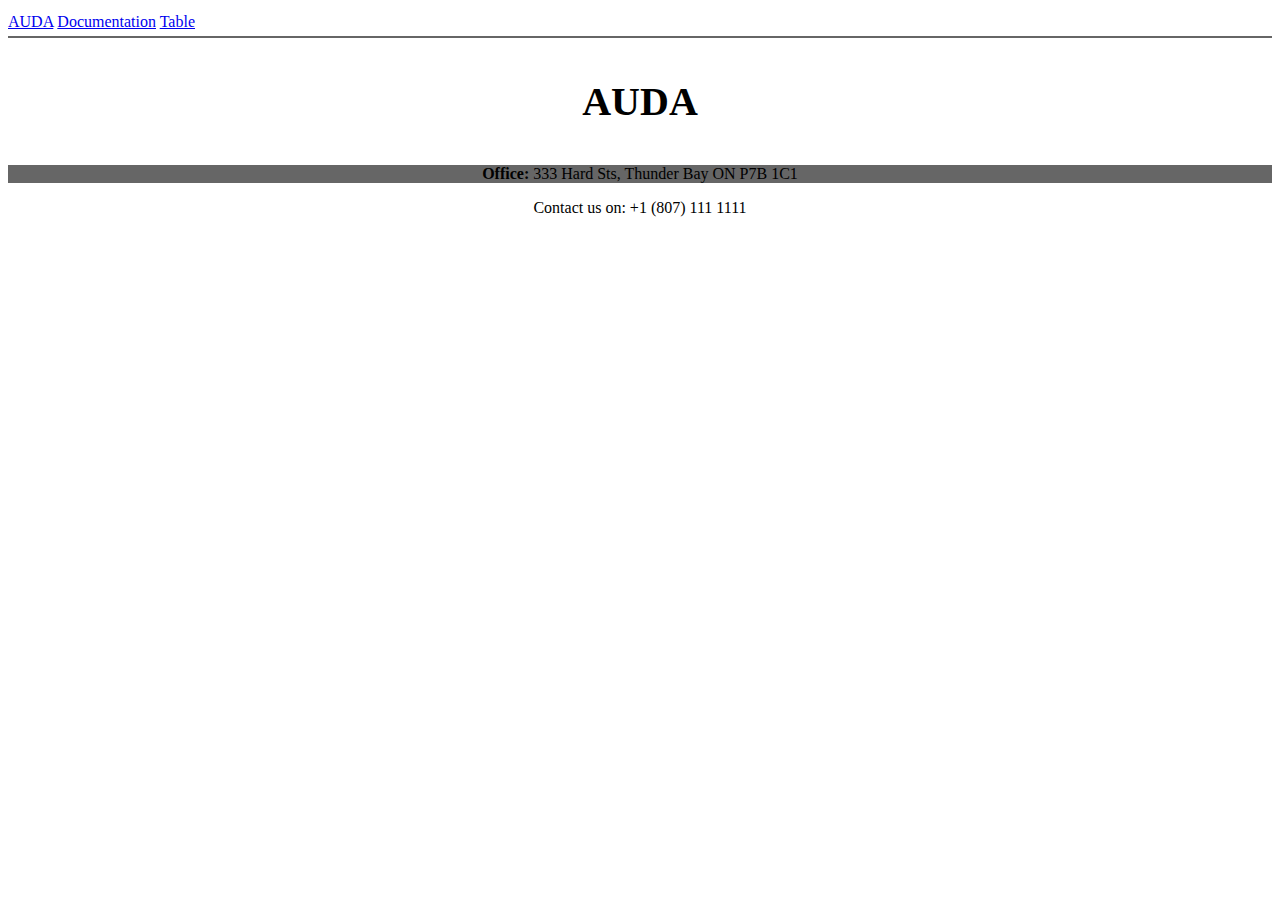
<file: Urvish/index.html>
<!DOCTYPE html>
<html>
<head>
	<title>About Us</title>
	<link rel="stylesheet" href="style.css" type="text/css">
</head>
<body>
	<div id="header"> <!--header will differentiate every header in every page -->
		<nav>
			<div>
				<a href="index.html">AUDA</a>
				<a href="documentation.html">Documentation</a>
				<a href="table.html">Table</a>
			</div>
		</nav>
	</div>
	
	 <p>AUDA</p>  <!-- div + p in style.css -->
	
	<center><div><p><b>Office:</b> 333 Hard Sts, Thunder Bay ON P7B 1C1</div>
	<center><p>Contact us on: +1 (807) 111 1111
</body>
</html>
</file>
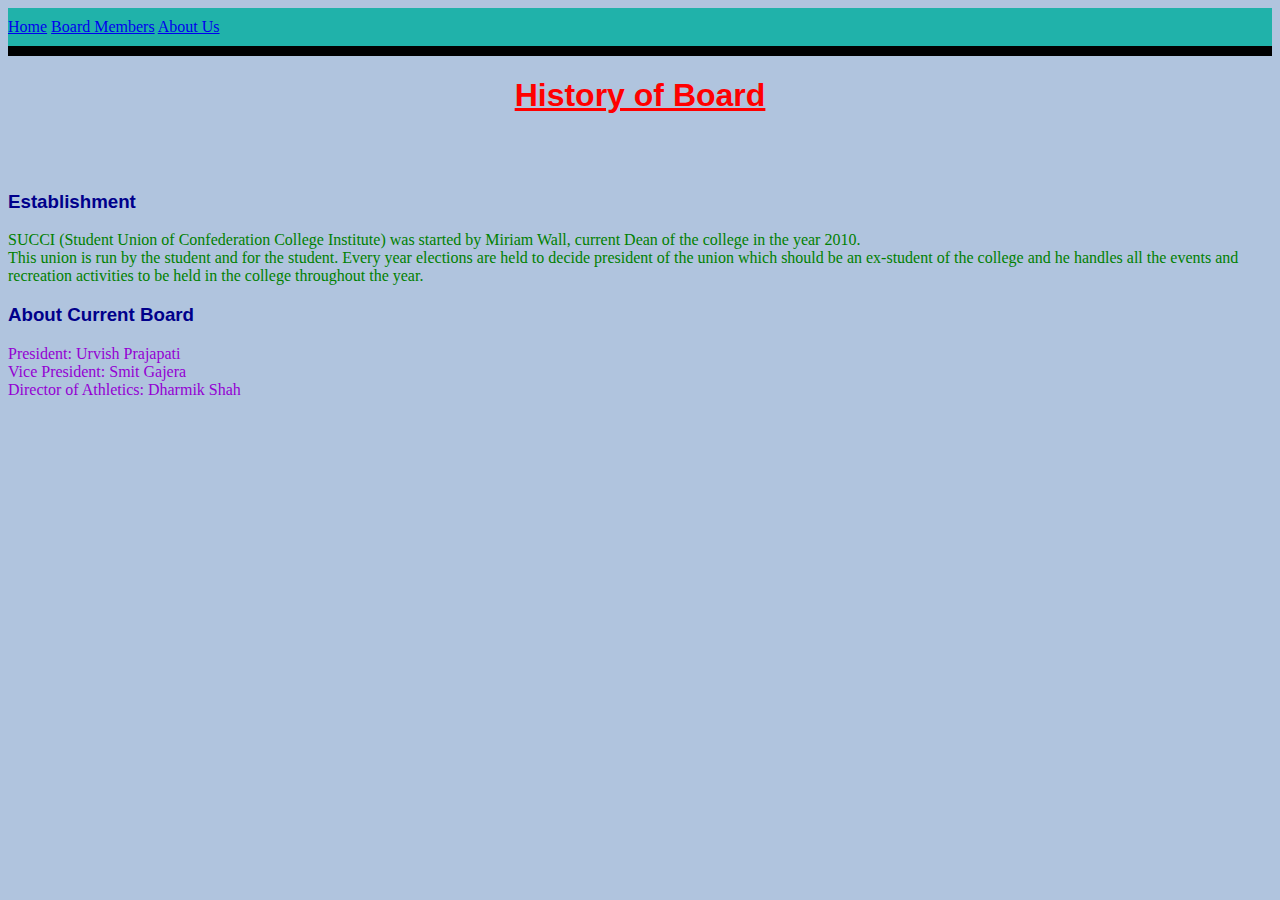
<file: Dharmik Shah/Information.html>
<!DOCTYPE html>
<html>
<head>
    <title>About Board</title>
    <link href="Style.css" rel="stylesheet" type="text/css">
</head>
<body>
    <div>
		<nav>
            <a href="Welcome%20Page.html"><u>Home</u></a>
            <a href="Succi%20Home%20board.html"><u>Board Members</u></a>
            <a href="Information.html"><u>About Us</u></a>
			
		</nav>
	</div>
    <H1><center>History of Board</center></H1><br><br>
    <h3>Establishment</h3>
    <p>SUCCI (Student Union of Confederation College Institute) was started by Miriam Wall, current Dean of the college in the year 2010.<br>
        This union is run by the student and for the student. Every year elections are held to decide president of the union which should be an ex-student of the college and he handles all the events and recreation activities to be held in the college throughout the year.</p>
    <h3>About Current Board</h3>
    <p1>President: Urvish Prajapati<br>
    Vice President: Smit Gajera<br>
    Director of Athletics: Dharmik Shah
    </p1>
</body>
</html>
</file>
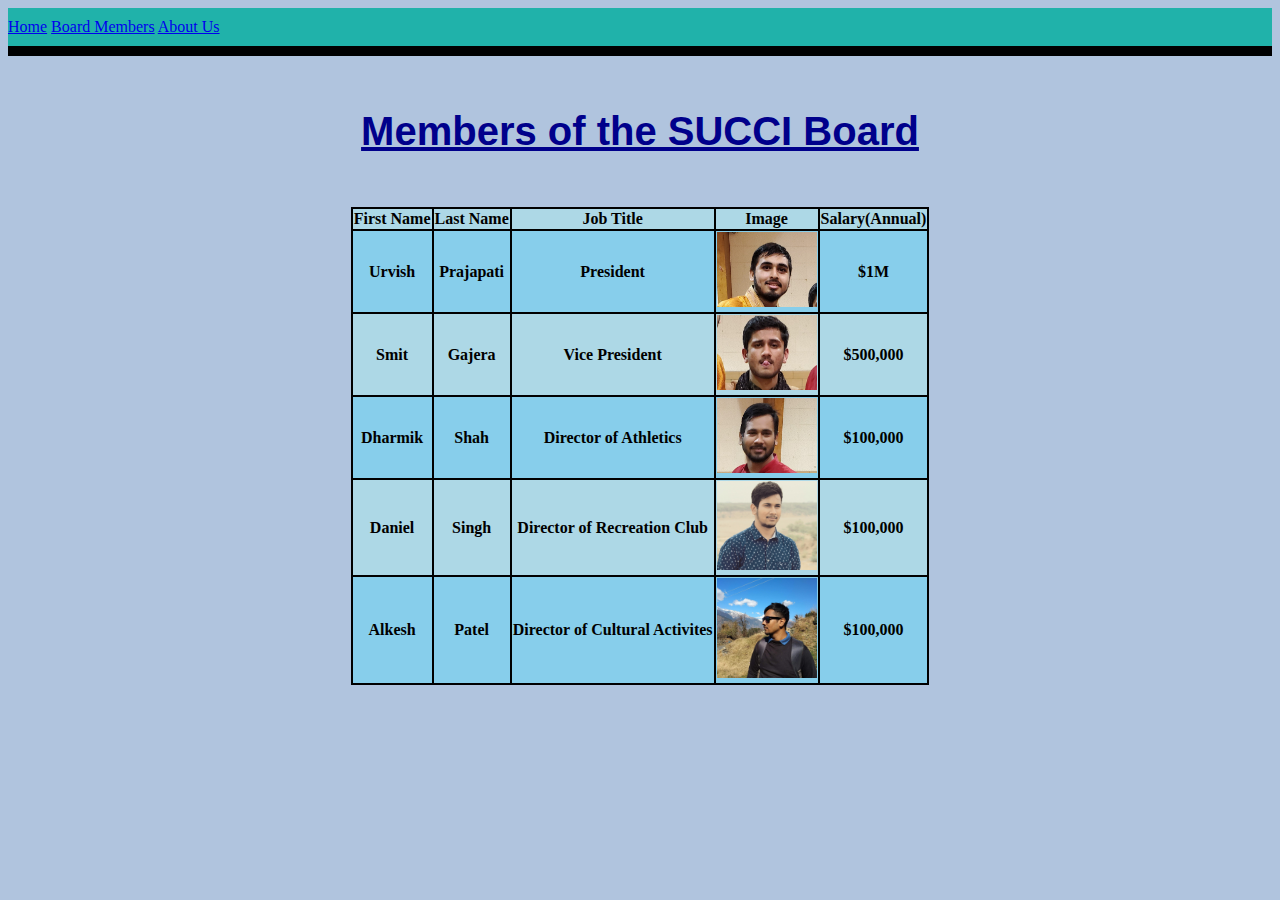
<file: Dharmik Shah/Succi Home board.html>
<!DOCTYPE html>
<html>
    <head>
        <title>Table</title>
		<link href="Style.css" rel="stylesheet" type="text/css">
    </head>
    <body>
	<div>
		<nav>
            <a href="Welcome%20Page.html"><u>Home</u></a>
            <a href="Succi%20Home%20board.html"><u>Board Members</u></a>
            <a href="Information.html"><u>About Us</u></a>
			
		</nav>
	</div>
    <center><h4>Members of the SUCCI Board</h4></center>
        <table>
            <tbody>
                <tr>
                    <th>First Name</th>
                    <th>Last Name</th>
					<th>Job Title</th>
					<th>Image</th>
					<th>Salary(Annual)</th>
                </tr>
                <tr>
                    <td>Urvish</td>
                    <td>Prajapati</td>
                    <td>President</td>
					<td><img src="Urvish.jpg" alt="Image is not supported" width="100px" hieght="100px"></td>
					<td>$1M</td>
                </tr>
                <tr>
                    <td>Smit</td>
                    <td>Gajera</td>
                    <td>Vice President</td>
					<td><img src="Smit.jpg" alt="Image is not supported" width="100px" hieght="100px"></td>
					<td>$500,000</td>
                </tr>
                 <tr>
                    <td>Dharmik</td>
                    <td>Shah</td>
                    <td>Director of Athletics</td>
					<td><img src="dharmik.jpg" alt="Image is not supported" width="100px" hieght="100px"></td>
					<td>$100,000</td>
                </tr>
                <tr>
                    <td>Daniel</td>
                    <td>Singh</td>
                    <td>Director of Recreation Club</td>
					<td><img src="Daniel.jpg" alt="Image is not supported" width="100px" hieght="100px"></td>
					<td>$100,000</td>
                </tr>
                <tr>
                    <td>Alkesh</td>
                    <td>Patel</td>
                    <td>Director of Cultural Activites</td>
					<td><img src="Alkesh.jpg" alt="Image is not supported" width="100px" hieght="100px"></td>
					<td>$100,000</td>
                </tr>
            </tbody>
        </table>
    </body>
</html>
</file>
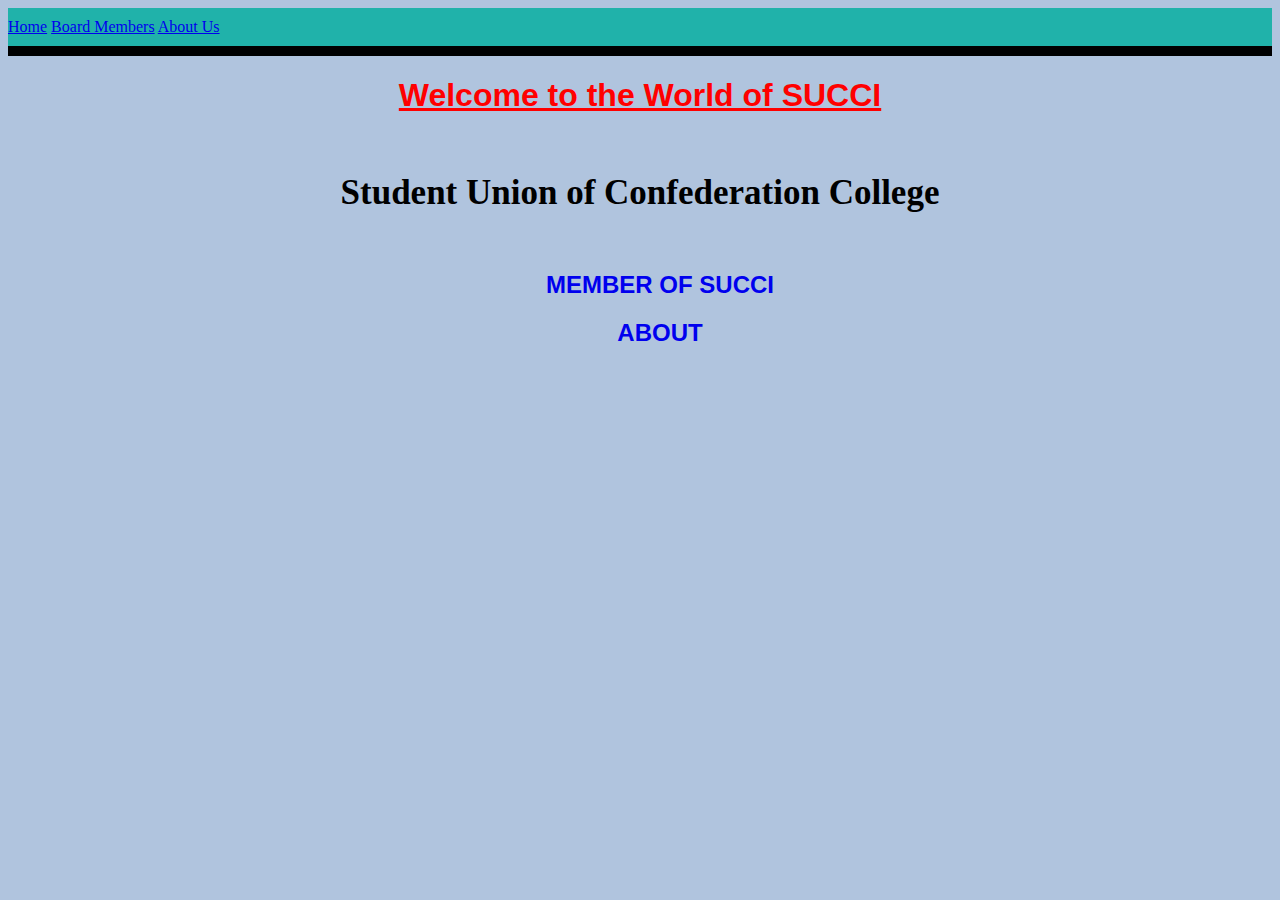
<file: Dharmik Shah/Welcome Page.html>
<!DOCTYPE html>
<html>
<head>
	<title>Welcome Page</title>
    <link href="Style.css" rel="stylesheet" type="text/css">
</head>	
<body>
    <div>
        <nav>
            <a href="Welcome%20Page.html"><u>Home</u></a>
            <a href="Succi%20Home%20board.html"><u>Board Members</u></a>
            <a href="Information.html"><u>About Us</u></a>
		</nav>
	</div>
	<h1>Welcome to the World of SUCCI</h1>
    <h5>Student Union of Confederation College</h5>
	<ul>
        <li><h2><a href="Succi%20Home%20board.html">MEMBER OF SUCCI</a></h2></li>
        <li><h2><a href="Information.html">ABOUT</a></h2></li>
	</ul>		
</body>
</html>
</file>
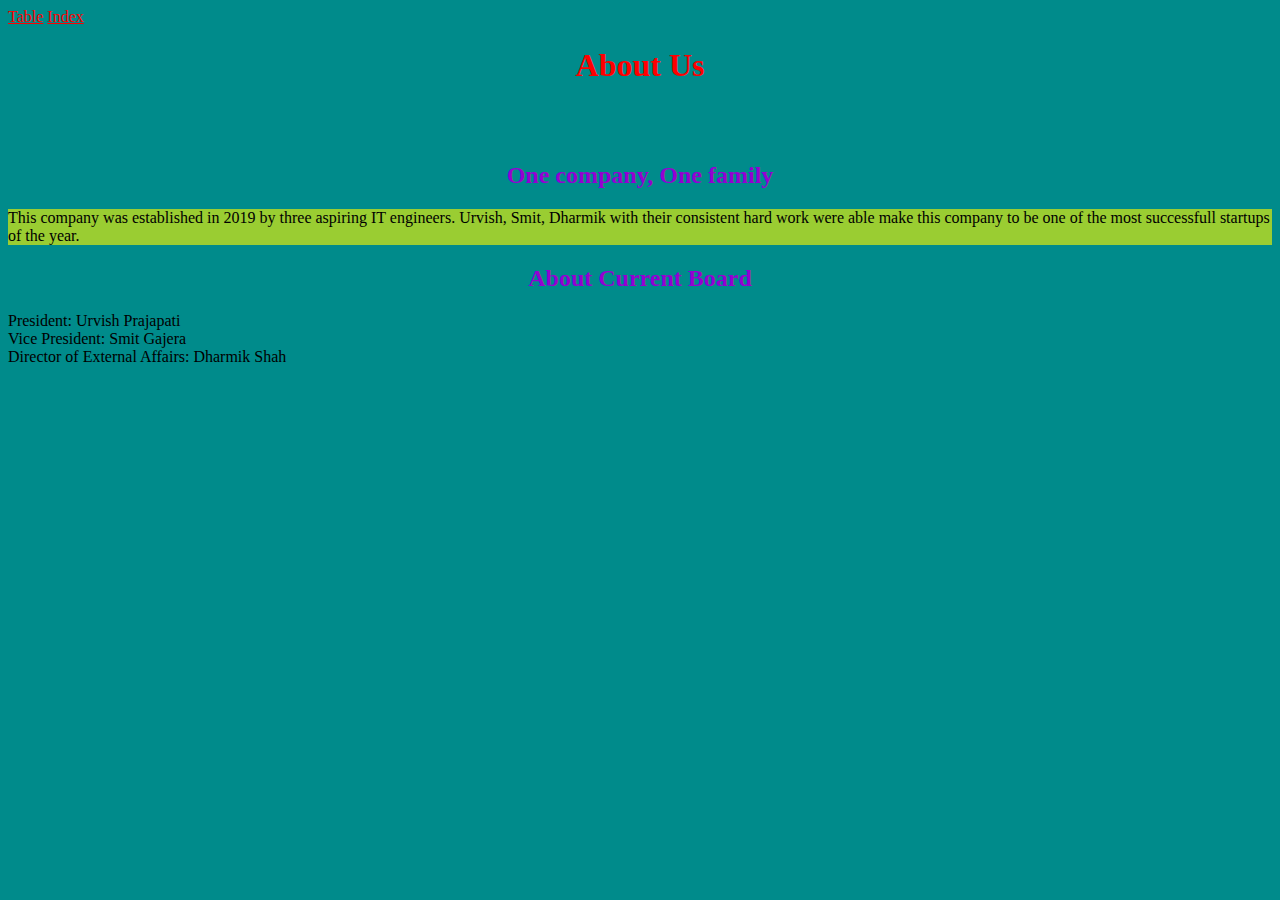
<file: Smit Gajera/Documentation.html>
<!DOCTYPE html>
<html>
<head>
    <title>About Company</title>
	<link href="style.css" rel="stylesheet" type="text/css">
</head>
<body>
<a href="Table web page.html">Table</a>
	<a href="Index web page.html">Index</a>

    <h1>About Us</h1><br><br>
    <h2>One company, One family</h2>
<div><p>This company was established in 2019 by three aspiring IT engineers. Urvish, Smit, Dharmik with their consistent hard work were able make this company to be one of the most successfull startups of the year.</p></div>
    <h2>About Current Board</h2>
    <p>President: Urvish Prajapati<br>
    Vice President: Smit Gajera<br>
    Director of External Affairs: Dharmik Shah
    </p>
</body>
</html>
</file>
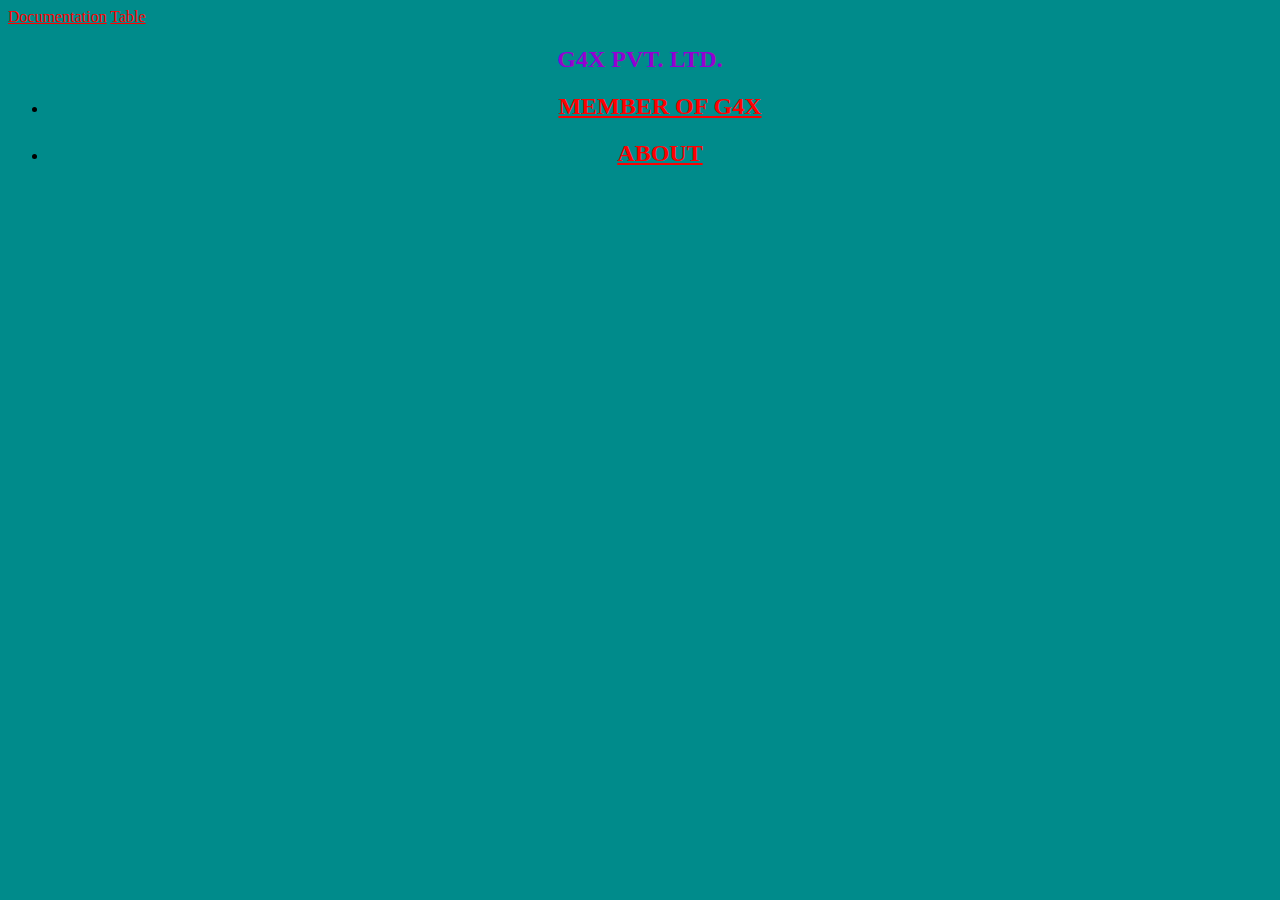
<file: Smit Gajera/Index web Page.html>
<!DOCTYPE html>
<html>
<head>
	<title>Welcome Page</title>
	<link href="style.css" rel="stylesheet" type="text/css">
</head>	

	<body>
<a href="Documentation.html">Documentation</a>
	<a href="Table web page.html">Table</a>
		</h1><h2>G4X PVT. LTD.</h2>
		<ul>
		   <li><h2><a href="Table web page.html">MEMBER OF G4X</a></h2></li>
            <li><h2><a href="Documentation.html">ABOUT</a></h2></li>
		</ul>		
	</body>
	
</html>
</file>
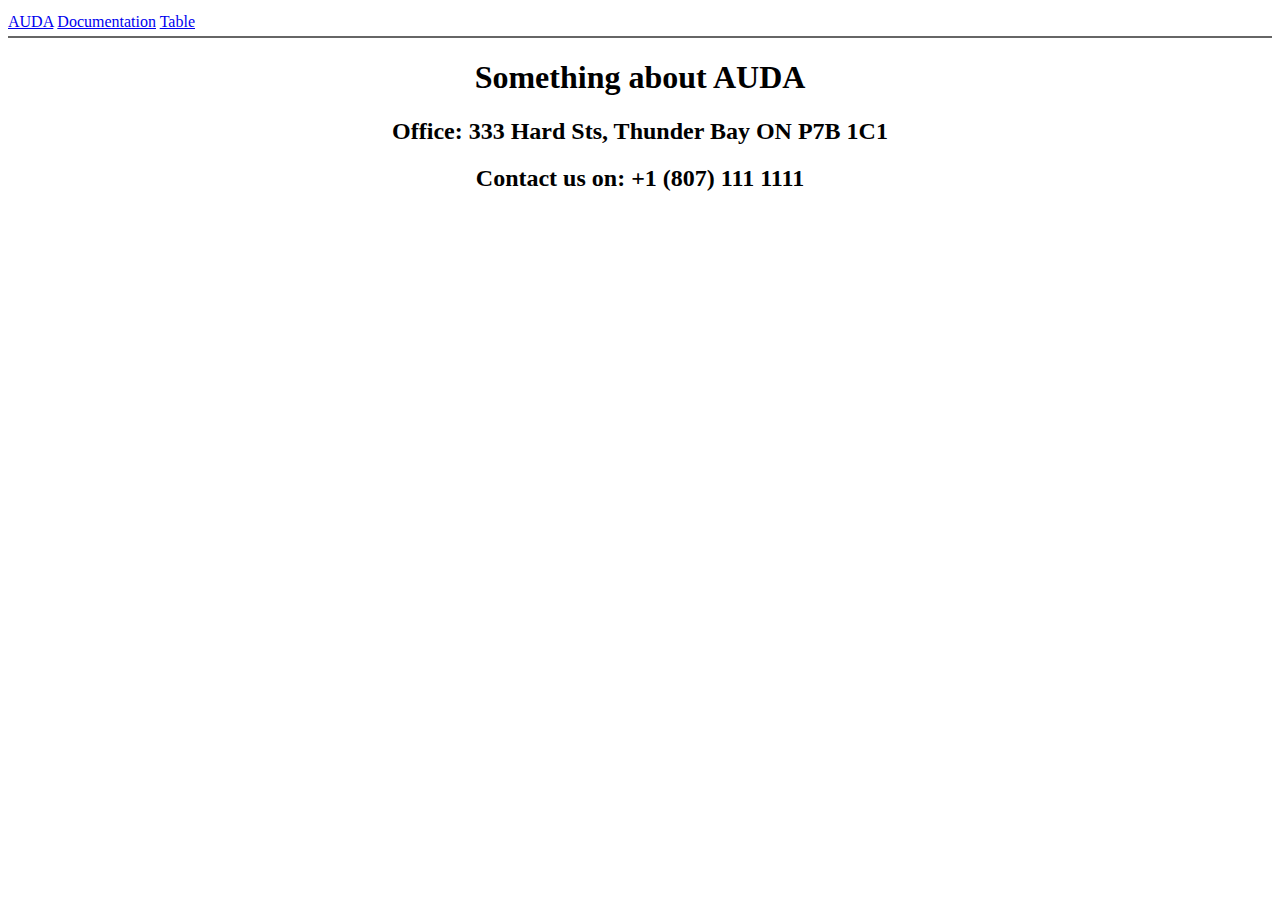
<file: Urvish/documentation.html>
<!DOCTYPE html>
<html>
<head>
	<title>About Us</title>
	<link rel="stylesheet" href="style.css" type="text/css">
</head>
<body>
	<div id="header">
		<nav>
			<div>
				<a href="index.html">AUDA</a>
				<a href="documentation.html">Documentation</a>
				<a href="table.html">Table</a>
			</div>
		</nav>
	</div>
	<h1><center>Something about AUDA</h1>
	<center><h2><b>Office:</b> 333 Hard Sts, Thunder Bay ON P7B 1C1</h2>
	<center><h2>Contact us on: +1 (807) 111 1111</h2>
</body>
</html>
</file>
<file: Urvish/style.css>
#header{
		list-style-type:none;	
		padding: 5px 0px;
		border-bottom:2px solid #666;
	}
	div > p{
		background-color:#666;
	}
	div + p{
		text-align:center;
		font-weight: bold;
		font-size: 40px;
	}
	
	a[target="_blank"]{
		text-decoration:none;
		color:#666;
		margin-left:10px;
	}
	a:visited {
		color: green;
	}
	a:hover {
		color: yellow;
	}
	a:active {
		color: blue;
	}
	td,th{
		border:2px solid black;
		
	}
</file>
<file: Dharmik Shah/Style.css>
a {
    text-decoration:none;
    text-decoration-color: black;
}
th, td {
    border:2px solid black;
    margin: 100px;
    font-weight: bold;
}
tr:nth-child(even) {
    background-color: skyblue;
}
tr:nth-child(odd) {
    background-color: lightblue;
}
body {
    background-color: lightsteelblue;
}
ul{
    list-style-type: none;
}
p {
    color:green;
}
p1 {
    color: darkviolet;
}
H1 {
    font-family:Arial;
    color:red;
    text-decoration: underline;
    text-align: center;
}
h3 {
    font-family:Arial;
    color:darkblue; 
}
h4 {
    text-align: center;
    color:darkblue;
    font-family:Arial;
    text-decoration-line: underline;
    font-size: 40px;
}
h2{
    text-align: center;
    font-family: sans-serif;
}
h5{
    text-align: center;
    font-size: 35px;
    text-decoration-color: darkgreen;
    font-family: cursive;
}
div {
    background-color: lightseagreen;
    padding: 10px 0px;
	border-bottom:10px solid;
}
table,tbody {
    margin: 0 auto;
    width: 500;
    text-align: center;
    border-collapse: collapse;
}
</file>
<file: Smit Gajera/style.css>
body {
    background-color:darkcyan;

}
table, thead, tbody, th, td {
    border: 1px solid black;
   width: 200px;
   text-align: center;
   margin: 10px;
    
}
img{
    width=100px; height=100px;
}
h1 {color: red;
    text-align: center;
}
h2 {color: darkviolet;
    text-align: center;
}
h4 { 
    font-family: 'Times New Roman';
    text-align: center;
}
div  p {
    background-color:yellowgreen;
}


a:link 
{
    color:#FF0000;
}

a:visited
 {
    color:#00FF00;
}

a:hover
 {
    color: #ff00ff;;
}

a:active 
{
    color:#0000FF;
}

ul {
    style="list-style-type:none"; text-align:"center";
}

a[target="_blank"] {
    background-color: yellow;
    }
</file>
